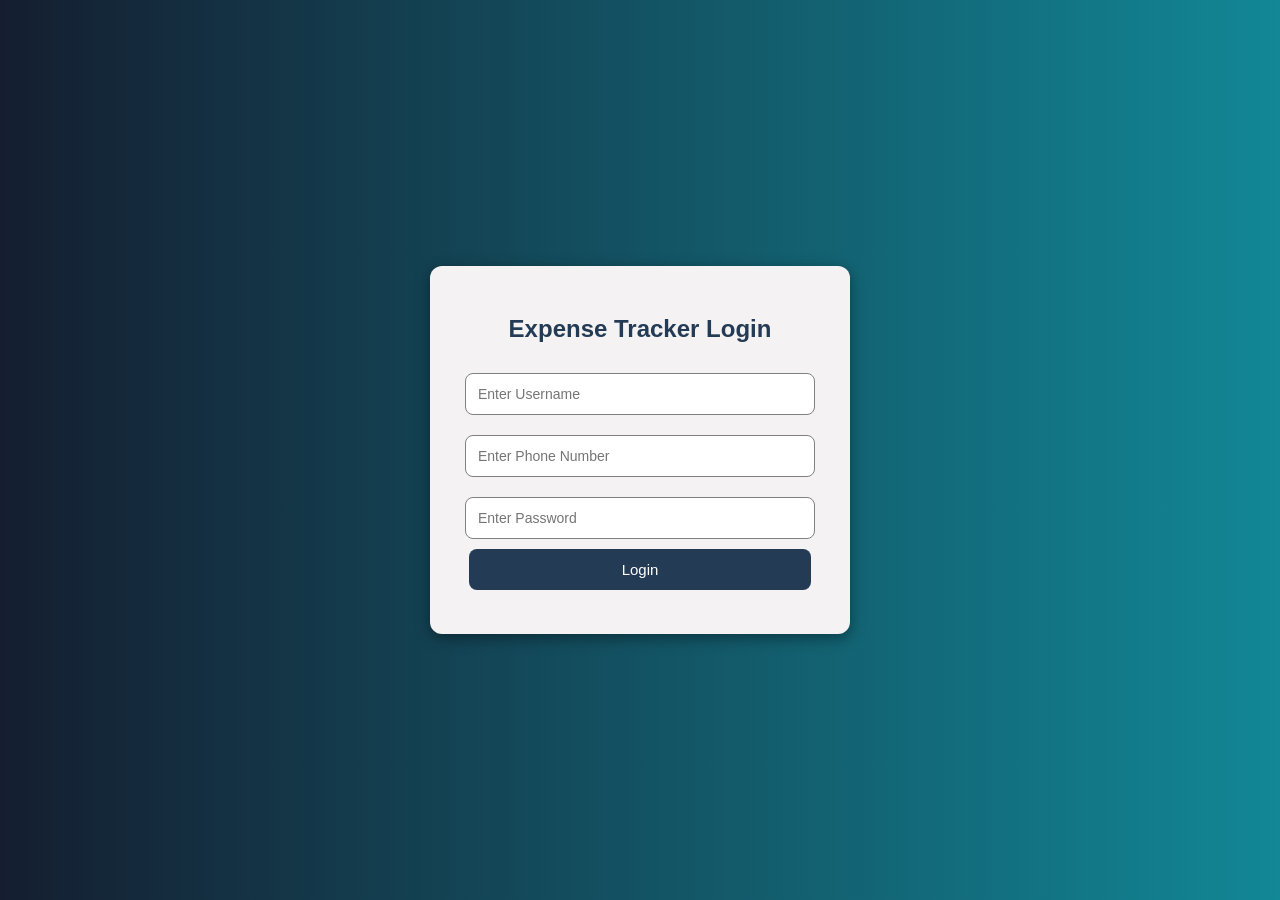
<file: login.html>
<!DOCTYPE html>
<html lang="en">
<head>
  <meta charset="UTF-8">
  <meta name="viewport" content="width=device-width, initial-scale=1.0">
  <title>Login - Expense Tracker</title>
  <link rel="stylesheet" href="login.css">
</head>
<body>

  <div class="login-container">
    <h2>Expense Tracker Login</h2>

    <form id="loginForm">
      <input type="text" id="username" placeholder="Enter Username" required>
      <input type="text" id="phone" placeholder="Enter Phone Number" required>
      <input type="password" id="password" placeholder="Enter Password" required>

      <button type="submit">Login</button>
    </form>

    <p id="errorMsg"></p>
  </div>

  <script src="login.js"></script>
</body>
</html>
</file>
<file: login.css>
body {
  margin: 0;
  padding: 0;
  font-family: Arial, sans-serif;
  background: linear-gradient(to right, #141e30, #128796);
  display: flex;
  justify-content: center;
  align-items: center;
  height: 100vh;
}

.login-container {
  background: rgb(244, 242, 242);
  padding: 30px;
  width: 360px;
  border-radius: 12px;
  text-align: center;
  box-shadow: 0px 4px 15px rgba(0, 0, 0, 0.4);
}

.login-container h2 {
  margin-bottom: 20px;
  color: #243b55;
}

.login-container input {
  width: 90%;
  padding: 12px;
  margin: 10px 0;
  border: 1px solid gray;
  border-radius: 8px;
  font-size: 14px;
}

.login-container button {
  width: 95%;
  padding: 12px;
  background: #243b55;
  color: white;
  border: none;
  border-radius: 8px;
  font-size: 15px;
  cursor: pointer;
}

.login-container button:hover {
  background: #141e30;
}

#errorMsg {
  margin-top: 10px;
  color: red;
  font-size: 14px;
}
</file>
